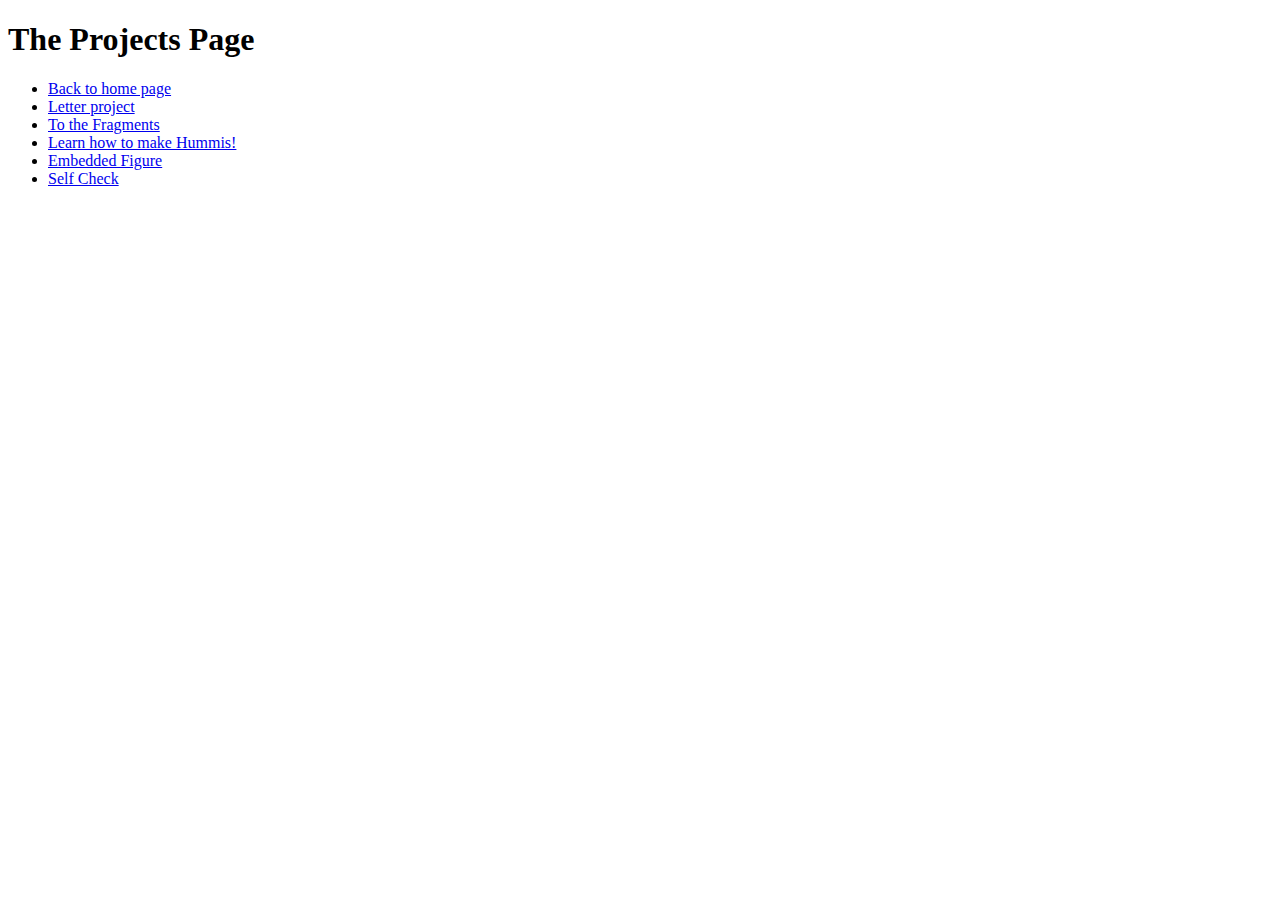
<file: 1-HTML/1-1-intro-to-html/index.html>
<!DOCTYPE html>
<html>
 <head>
   <meta charset="utf-8">
    <title>My Project Page</title>
    </head>
    <body>
     <h1>The Projects Page</h1>
     <ul>
<li><a href="../index.html">Back to home page</a></li>
<li><a href="letter.html">Letter project</a></li>
<li><a href="fragment.html">To the Fragments</a></li>
<li><a href="hummis-recipe.html">Learn how to make Hummis!</a></li>
<li><a href="structuring/index.html">Embedded Figure</a></li>
<li><a href="self-check.html">Self Check</a></li>
  </ul>
 </body>
</html>
</file>
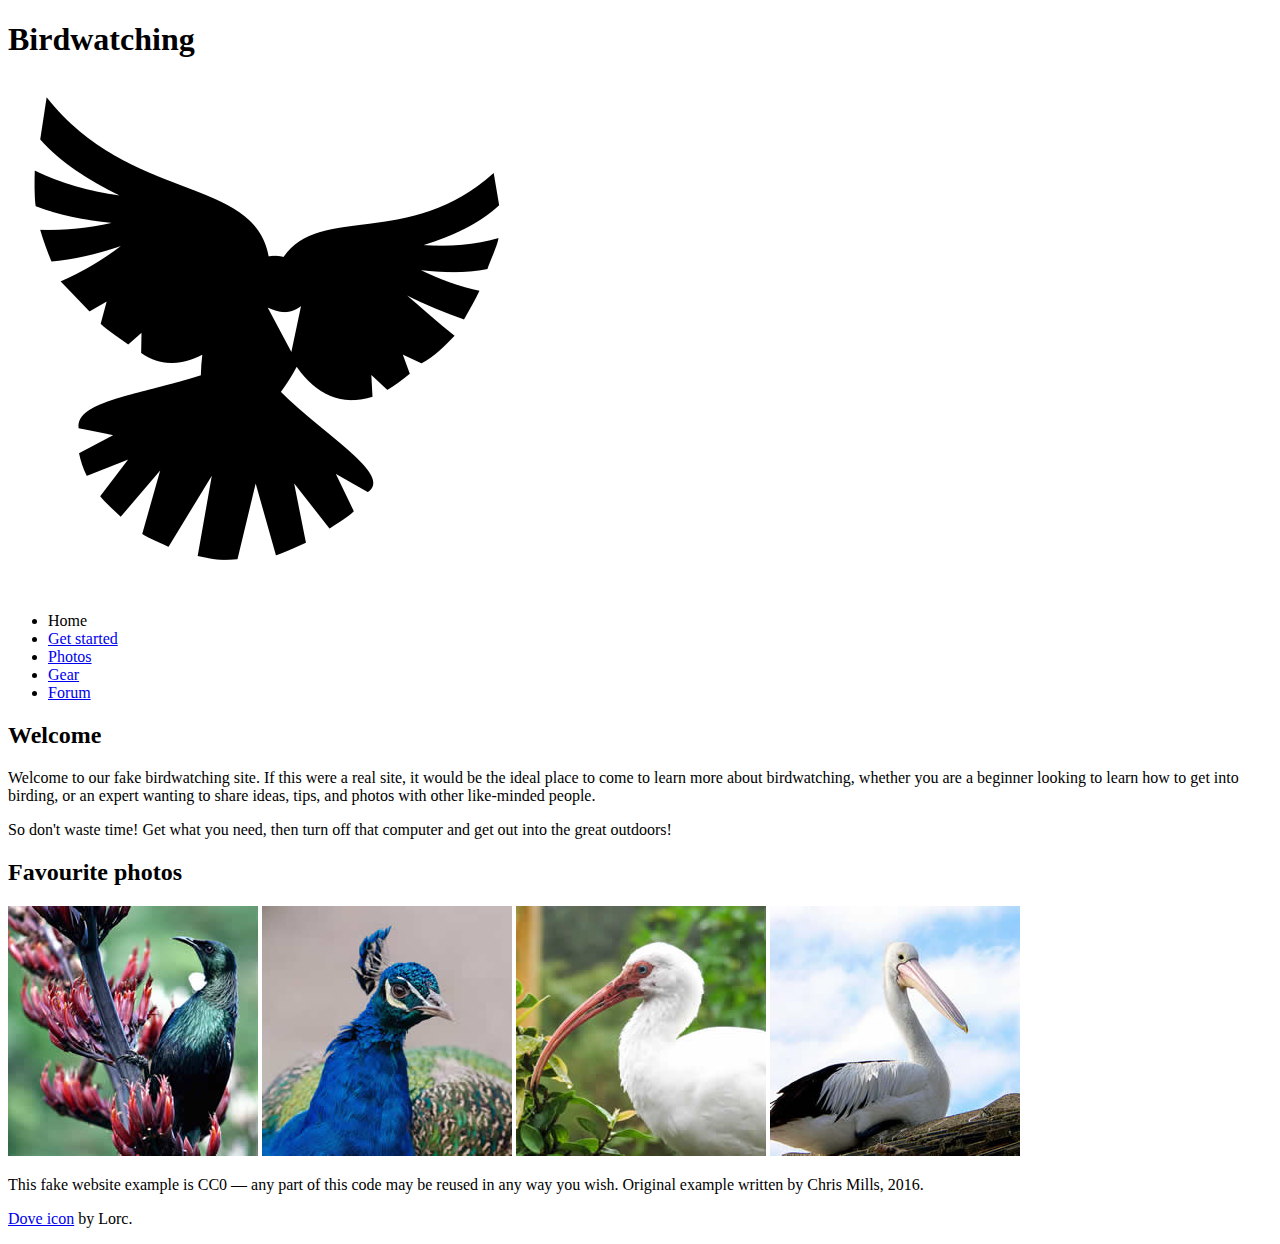
<file: 1-HTML/1-1-intro-to-html/structuring/index.html>
<!DOCTYPE html>
<html>
  <head>
    <meta charset="utf-8">
    <title>Birdwatching</title>
    <link href="https://fonts.googleapis.com/css?family=Roboto+Condensed:300|Cinzel+Decorative:700" rel="stylesheet">

    <!--[if lt IE 9]>
      <script src="//html5shiv.googlecode.com/svn/trunk/html5.js"></script>
    <![endif]-->
  </head>

  <body>

      <h1>Birdwatching</h1>
      <img src="dove.png" alt="a simple dove logo">

    <nav>
      <ul>
        <li><span>Home</span></li>
        <li><a href="#">Get started</a></li>
        <li><a href="#">Photos</a></li>
        <li><a href="#">Gear</a></li>
        <li><a href="#">Forum</a></li>
      </ul>
    </nav>
      
   <h2>Welcome</h2>

      <p>Welcome to our fake birdwatching site. If this were a real site, it would be the ideal place to come to learn more about birdwatching, whether you are a beginner looking to learn how to get into birding, or an expert wanting to share ideas, tips, and photos with other like-minded people.</p>

      <p>So don't waste time! Get what you need, then turn off that computer and get out into the great outdoors!</p>

     <main>

      <h2>Favourite photos</h2>

      <a href="favorite-1.jpg"><img src="favorite-1_th.jpg" alt="Small black bird, black claws, long black slender beak, links to larger version of the image"></a>
      <a href="favorite-2.jpg"><img src="favorite-2_th.jpg" alt="Top half of a pretty bird with bright blue plumage on neck, light colored beak, blue headdress, links to larger version of the image"></a>
      <a href="favorite-3.jpg"><img src="favorite-3_th.jpg" alt="Top half of a large bird with white plumage, very long curved narrow light colored break, links to larger version of the image"></a>
      <a href="favorite-4.jpg"><img src="favorite-4_th.jpg" alt="Large bird, mostly white plumage with black plumage on back and rear, long straight white beak, links to larger version of the image"></a>
</aside>
</main>

<footer>
      <p>This fake website example is CC0 — any part of this code may be reused in any way you wish. Original example written by Chris Mills, 2016.</p>

      <p><a href="http://game-icons.net/lorc/originals/dove.html">Dove icon</a> by Lorc.</p>
</footer>
</address>
  </body>
</html>
</file>
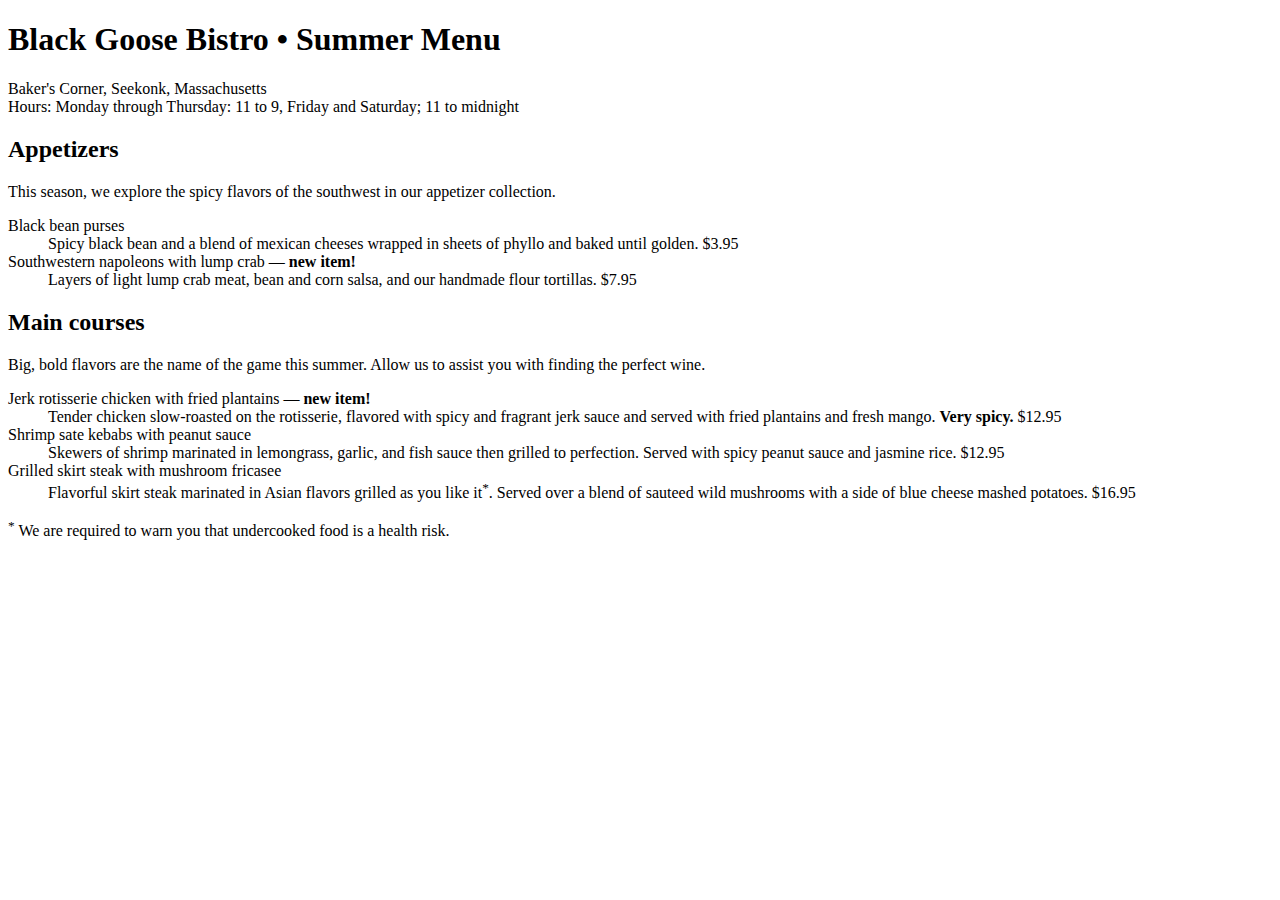
<file: temp.html>
<!DOCTYPE html >
<html>

<head>
<meta charset="utf-8">
<title>Black Goose Bistro Summer Menu</title>

</head>

<body>

<div id="info">
<h1>Black Goose Bistro &bull; Summer Menu</h1>

<p>Baker's Corner, Seekonk, Massachusetts<br>
<span class="label">Hours: Monday through Thursday:</span> 11 to 9, <span class="label">Friday and Saturday;</span> 11 to midnight</p>
</div>

<div id="appetizers">
<h2>Appetizers</h2>
<p>This season, we explore the spicy flavors of the southwest in our appetizer collection.</p>

<dl>
<dt>Black bean purses</dt>
<dd>Spicy black bean and a blend of mexican cheeses wrapped in sheets of phyllo and baked until golden. <span class="price">$3.95</span></dd>

<dt class="newitem">Southwestern napoleons with lump crab &mdash; <strong>new item!</strong></dt>
<dd>Layers of light lump crab meat, bean and corn salsa, and our handmade flour tortillas. <span class="price">$7.95</span></dd>
</dl>
</div>

<div id="entrees">

<h2>Main courses</h2>
<p>Big, bold flavors are the name of the game this summer. Allow us to assist you with finding the perfect wine.</p>


<dl>

<dt class="newitem">Jerk rotisserie chicken with fried plantains &mdash; <strong>new item!</strong></dt>
<dd>Tender chicken slow-roasted on the rotisserie, flavored with spicy and fragrant jerk sauce and served with fried plantains and fresh mango. <strong>Very spicy.</strong> <span class="price">$12.95</span></dd>

<dt>Shrimp sate kebabs with peanut sauce</dt>
<dd>Skewers of shrimp marinated in lemongrass, garlic, and fish sauce then grilled to perfection. Served with spicy peanut sauce and jasmine rice. <span class="price">$12.95</span></dd>

<dt>Grilled skirt steak with mushroom fricasee</dt>
<dd>Flavorful skirt steak marinated in Asian flavors grilled as you like it<sup>*</sup>. Served over a blend of sauteed wild mushrooms with a side of blue cheese mashed potatoes. <span class="price">$16.95</span></dd>
</dl>

</div>

<p class="warning"><sup>*</sup> We are required to warn you that undercooked food is a health risk.</p>

</body>
</html>
</file>
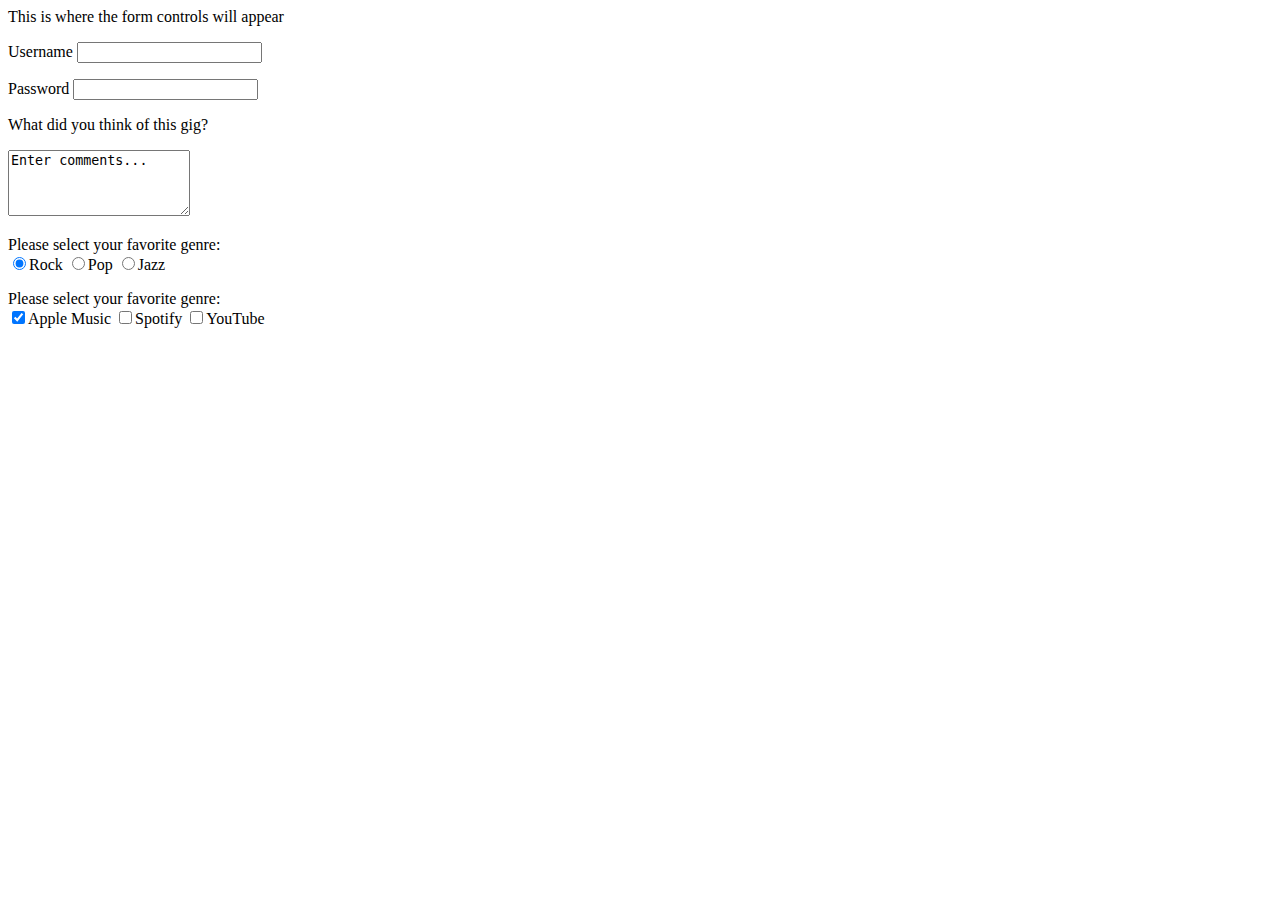
<file: 1-HTML/forms.html>
<!DOCTYPE html>
<html>
    <head>
        
        
        
    </head>
    <body>
        <form action="#" method="get"
            <p>This is where the form controls will appear</p>
          
            <p>Username
            <input class="login" type="text" name="username"/>
    
            <p>Password
            <input class="login" type="password" name="password">
    
            <p>What did you think of this gig?</p>
            <textarea rows="4" cols="20" name="comments">Enter comments...</textarea>
    
            <p>Please select your favorite genre:
            <br/>
            <input type="radio" name="genre" value="rock" checked="checked"/>Rock
            <input type="radio" name="genre" value="pop"/>Pop
            <input type="radio" name="genre" value="jazz"/>Jazz
            </p>
       
            <p>Please select your favorite genre:
            <br/>
            <input type="checkbox" name="service" value="apple-music" checked="checked">Apple Music
            <input type="checkbox" name="service" value="spotify">Spotify
            <input type="checkbox" name="service" value="youtube">YouTube
            </p>
       
        </form>
    </body>
</html>
</file>
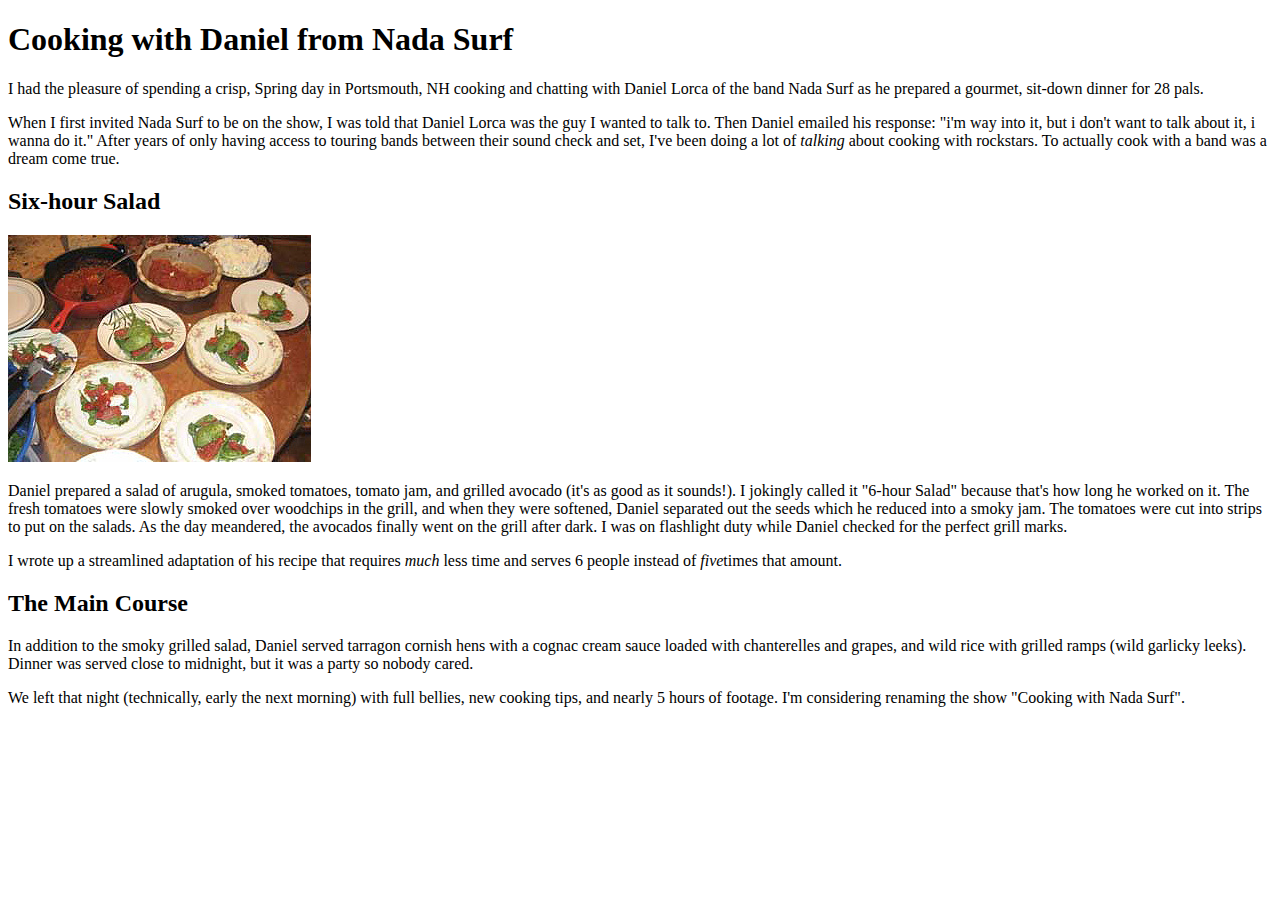
<file: 2-CSS/cooking.html>
<!doctype html>
<html>

<head>
    <meta charset="UTF-8">
    <title>Cooking with Nada Surf</title>
    <style>
    </style>
</head>

<body>
    <h1>Cooking with Daniel from Nada Surf</h1>

    <p>I had the pleasure of spending a crisp, Spring day in Portsmouth, NH cooking and chatting with Daniel Lorca of the band Nada Surf as he prepared a gourmet, sit-down dinner for 28 pals.</p>

    <p>When I first invited Nada Surf to be on the show, I was told that Daniel Lorca was the guy I wanted to talk to. Then Daniel emailed his response: "i'm way into it, but i don't want to talk about it, i wanna do it." After years of only having access
        to touring bands between their sound check and set, I've been doing a lot of <em>talking</em> about cooking with rockstars. To actually cook with a band was a dream come true.</p>

    <h2>Six-hour Salad</h2>

    <p><img src="salads.jpg" alt="Smoked tomato salads on plates"></p>

    <p>Daniel prepared a salad of arugula, smoked tomatoes, tomato jam, and grilled avocado (it's as good as it sounds!). I jokingly called it "6-hour Salad" because that's how long he worked on it. The fresh tomatoes were slowly smoked over woodchips in
        the grill, and when they were softened, Daniel separated out the seeds which he reduced into a smoky jam. The tomatoes were cut into strips to put on the salads. As the day meandered, the avocados finally went on the grill after dark. I was on
        flashlight duty while Daniel checked for the perfect grill marks.</p>

    <p>I wrote up a streamlined adaptation of his recipe that requires <em>much</em> less time and serves 6 people instead of <em>five</em>times that amount.</p>


    <h2>The Main Course</h2>

    <p>In addition to the smoky grilled salad, Daniel served tarragon cornish hens with a cognac cream sauce loaded with chanterelles and grapes, and wild rice with grilled ramps (wild garlicky leeks). Dinner was served close to midnight, but it was a party
        so nobody cared.</p>

    <p>We left that night (technically, early the next morning) with full bellies, new cooking tips, and nearly 5 hours of footage. I'm considering renaming the show "Cooking with Nada Surf". </p>


</body>

</html>
</file>
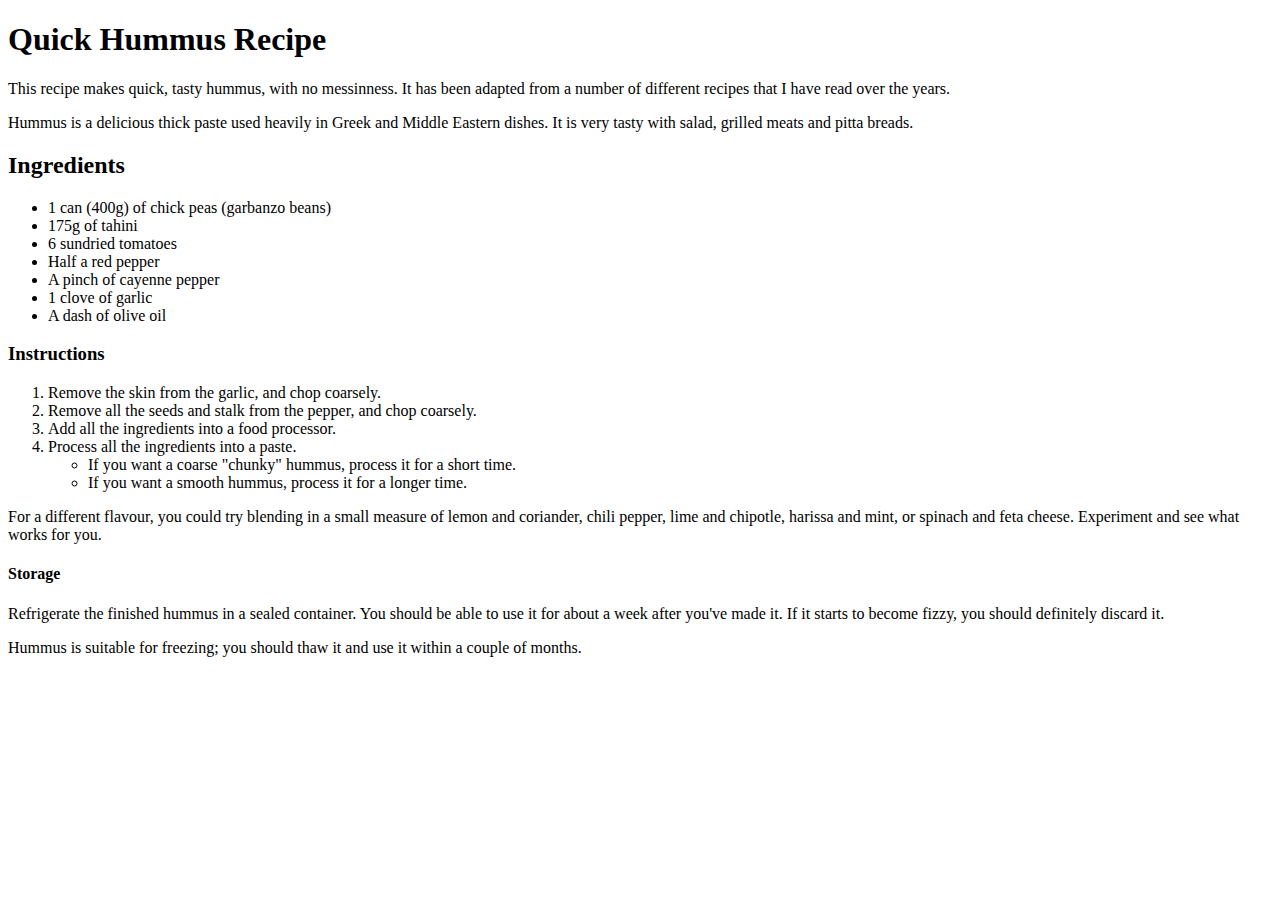
<file: 1-HTML/1-1-intro-to-html/hummis-recipe.html>
<!DOCTYPE html>
<html>
  <head>
    <meta charset="utf-8">
    <title>Quick hummus recipe</title>
  </head>
  <body>
   <h1> Quick Hummus Recipe</h1>

    <p>This recipe makes quick, tasty hummus, with no messinness. It has been adapted from a number of different recipes that I have read over the years.</p>

    <p>Hummus is a delicious thick paste used heavily in Greek and Middle Eastern dishes. It is very tasty with salad, grilled meats and pitta breads.<p>
   
    <h2>Ingredients</h2>
  <ul>
    <li>1 can (400g) of chick peas (garbanzo beans)</li>
    <li>175g of tahini</li>
    <li>6 sundried tomatoes</li>
    <li>Half a red pepper</li>
    <li>A pinch of cayenne pepper</li>
    <li>1 clove of garlic</li>
    <li>A dash of olive oil</li>
  </ul>
    <h3>Instructions</h3>
   <ol>
    <li>Remove the skin from the garlic, and chop coarsely.</li>
    <li>Remove all the seeds and stalk from the pepper, and chop coarsely.</li>
    <li>Add all the ingredients into a food processor.</li>
    <li>Process all the ingredients into a paste.</li>
   <ul>  
   <li>If you want a coarse "chunky" hummus, process it for a short time.</li>
    <li>If you want a smooth hummus, process it for a longer time.</li>
  </ul>
   </ol>
    <p>For a different flavour, you could try blending in a small measure of lemon and coriander, chili pepper, lime and chipotle, harissa and mint, or spinach and feta cheese. Experiment and see what works for you.</p>

    <h4>Storage</h4>

    <p>Refrigerate the finished hummus in a sealed container. You should be able to use it for about a week after you've made it. If it starts to become fizzy, you should definitely discard it.</p>

    <p>Hummus is suitable for freezing; you should thaw it and use it within a couple of months.</p>


  </body>
</html>
</file>
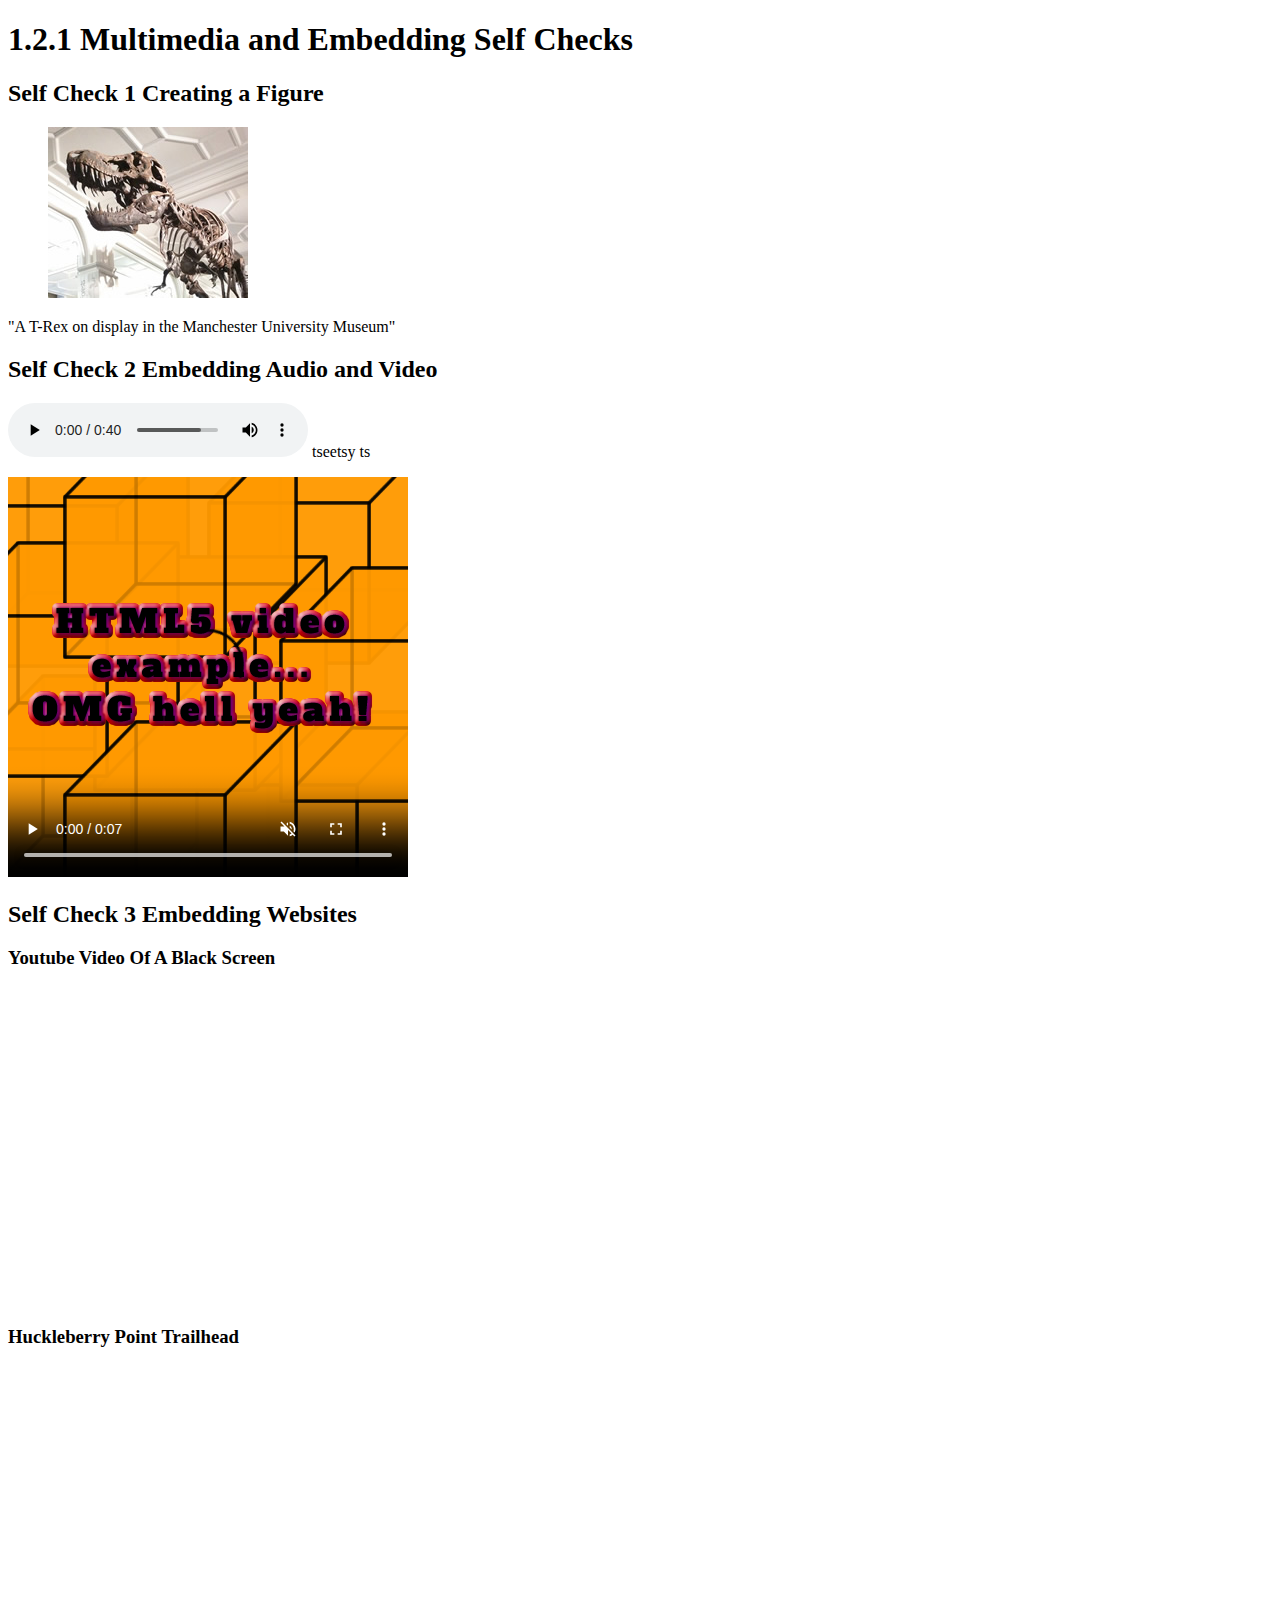
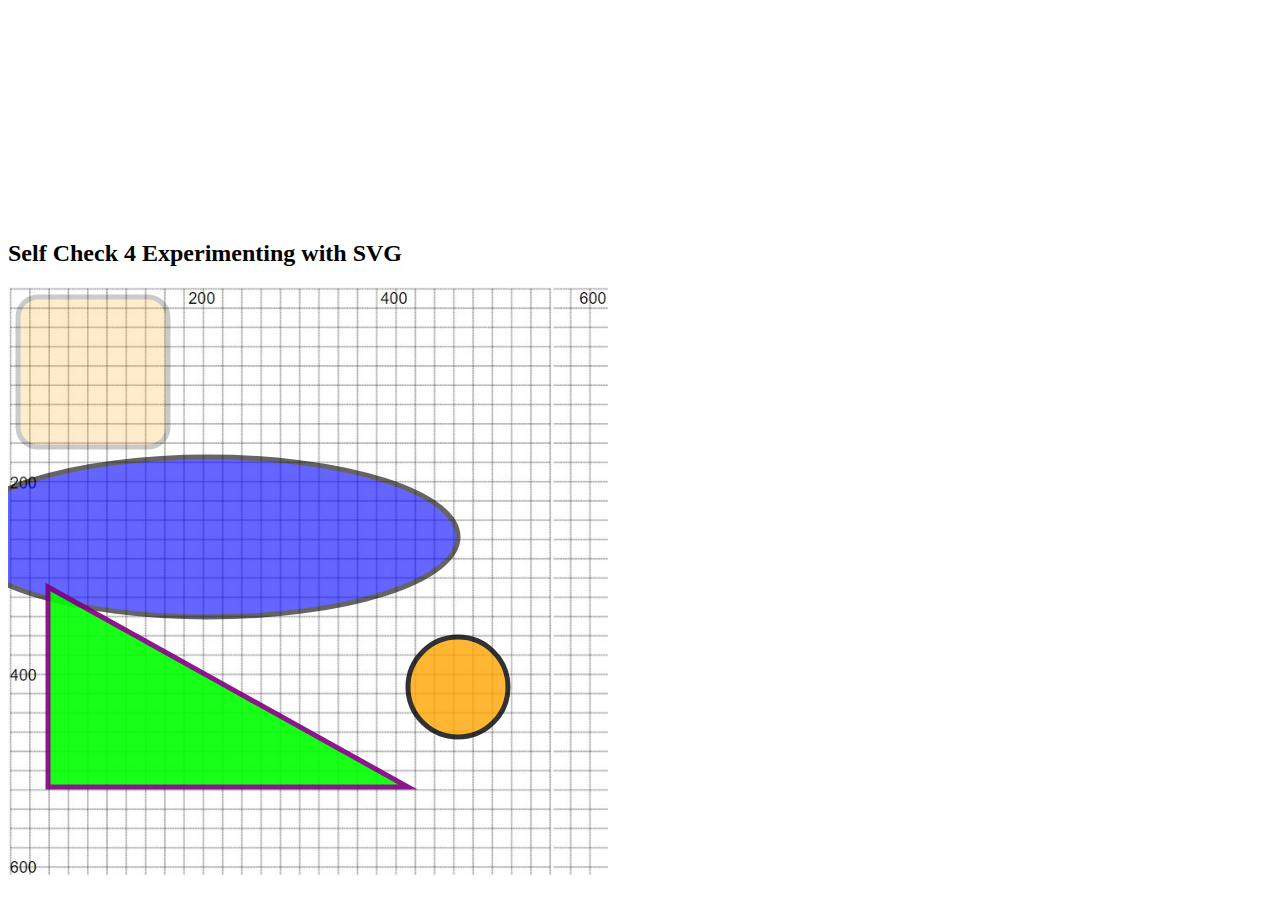
<file: 1-HTML/1-2-multimedia-and-encoding/self-check.html>
<!DOCTYPE html>
<html>
  <head>
    <meta charset="utf-8">
    <title>1.2 Multimedia and Embedding Self Checks</title>
  </head>
  <body>
 <h1>1.2.1 Multimedia and Embedding Self Checks</h1>
 <h2>Self Check 1 Creating a Figure</h2>
 <figure><img src="assets/dinosaur_small.jpg" alt="dinosaur" width="200" height="171"></figure>
 <figcaption>"A T-Rex on display in the Manchester University Museum"</figcaption>
 </body>
</html>

<h2>Self Check 2 Embedding Audio and Video</h2>

<p>
<audio controls loop>
 <source src="assets/viper.mp3" type="audio/mp3"
 <source src="assets/viper.ogg" type="audio/ogg"
Your browser doesn't support HTML5 audio. Here is a <a href="assets/viper.mp3">link to the audio</a>instead.
</audio>
tseetsy ts<p>
<video controls width="400" loop muted poster="assets/poster.png">
  <source src="assets/rabbit320.mp4" type="video/mp4"
  <source src="assets/rabbit320.webm" type="video/webm"
Your browser doesn't support HTML video. Here is a <a href="assets/rabbit320.mp4">link to the video</a>instead.
</video>
</p>


<h2>Self Check 3 Embedding Websites</h2>

<h3>Youtube Video Of A Black Screen</h3>
<iframe width="560" height="315" src="https://www.youtube.com/embed/AjWfY7SnMBI" frameborder="0" allow="accelerometer; autoplay; encrypted-media; gyroscope; picture-in-picture" allowfullscreen></iframe>

<h3>Huckleberry Point Trailhead</h3>
<iframe src="https://www.google.com/maps/embed?pb=!1m18!1m12!1m3!1d11834.86957515883!2d-74.08365701213039!3d42.13493291724045!2m3!1f0!2f0!3f0!3m2!1i1024!2i768!4f13.1!3m3!1m2!1s0x0%3A0x6e06e7a8a8f1db10!2sHuckleberry%20point%20Trailhead!5e0!3m2!1sen!2sus!4v1572610771296!5m2!1sen!2sus" width="600" height="450" frameborder="0" style="border:0;" allowfullscreen=""></iframe>

<h2>Self Check 4 Experimenting with SVG</h2>

<svg width="600" height="600" >
    
    <image x="0" y="0" href="assets/grid600.jpg" width="100%"/>
    
    <rect x="10" y="10" rx="20" ry="20" width="150" height="150"
          fill="orange" stroke="black" stroke-width="5" opacity="0.2"/>
    
    <ellipse cx="200" cy="250" rx="250" ry="80"
          fill="blue" stroke="black" stroke-width="5" opacity="0.6"/>
    
    <circle cx="450" cy="400" r="50" 
          fill="orange" stroke="black" stroke-width="5" opacity="0.8"/>
    
    <polygon points="40,300 400,500 40,500"
             fill="lime" stroke="purple" stroke-width="5" opacity="0.9" fill-rule="evenndd"/>
</file>
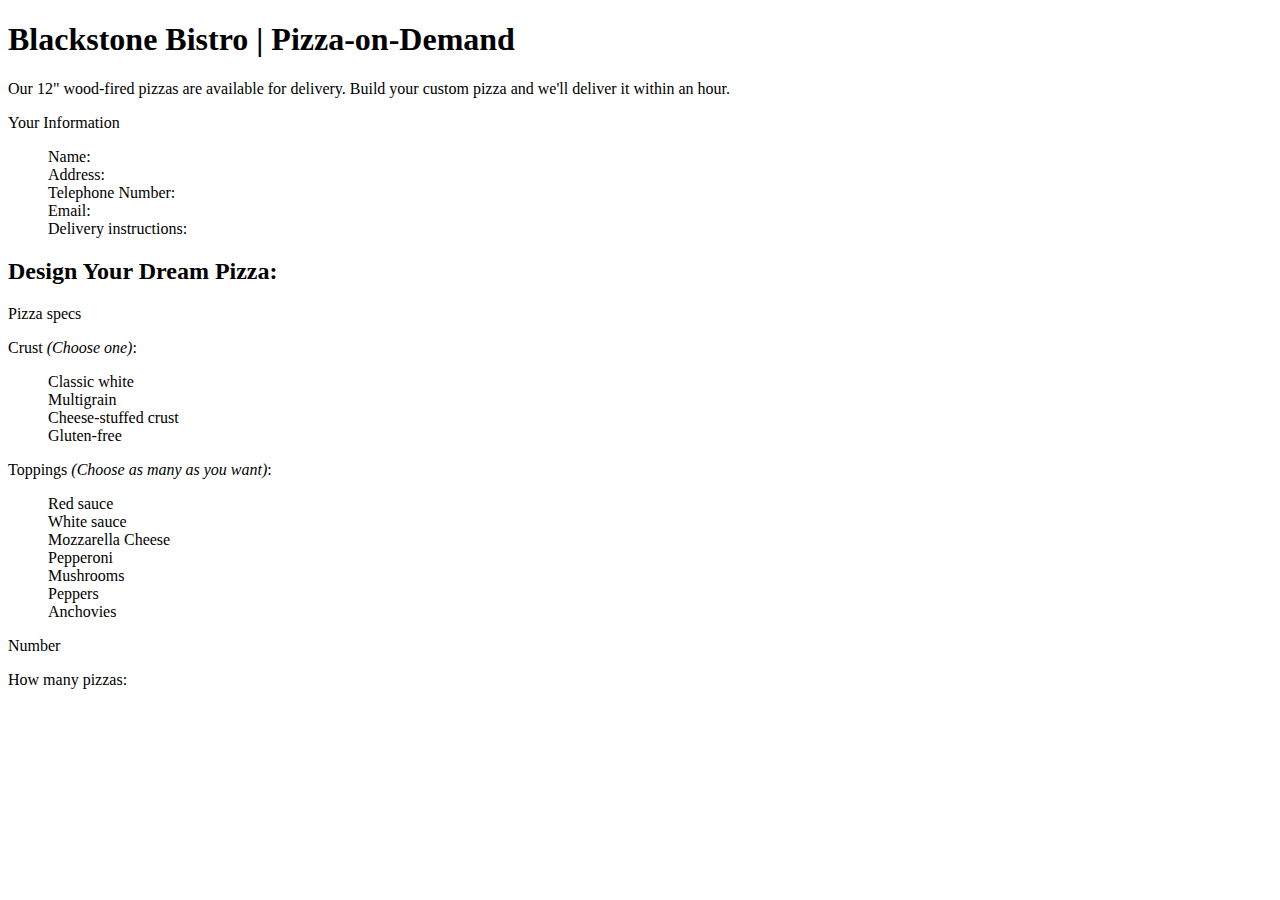
<file: 1-HTML/1-4-html-forms/pizza.html>
<!DOCTYPE html >
<html>
<head>
  <meta charset="utf-8" >
   <title>Blackstone Bistro: Pizza-on-Demand</title>
   <style type="text/css">
      ol, ul { 
     list-style-type: none;
      }
   </style>
</head>

<body>

<h1>Blackstone Bistro | Pizza-on-Demand</h1>

<p>Our 12" wood-fired pizzas are available for delivery. Build your custom pizza and we'll deliver it within an hour.</p>


Your Information
<ul>
  <li>Name:</li>
  <li>Address:</li>
  <li>Telephone Number:</li>
  <li>Email:</li>
  <li>Delivery instructions:</li>
</ul>


<h2>Design Your Dream Pizza:</h2>

<p>Pizza specs<p>

<p>Crust <em>(Choose one)</em>:</p>
<ul>
  <li>Classic white</li>
  <li>Multigrain</li>
  <li>Cheese-stuffed crust</li>
  <li>Gluten-free</li>
</ul>

<p>Toppings <em>(Choose as many as you want)</em>:</p>
<ul>
  <li>Red sauce</li>
  <li>White sauce</li>
  <li>Mozzarella Cheese</li>
  <li>Pepperoni</li>
  <li>Mushrooms</li>
  <li>Peppers</li>
  <li>Anchovies</li>
</ul>

<p>Number</p>
<p>How many pizzas:<p>

</body>
</html>
</file>
